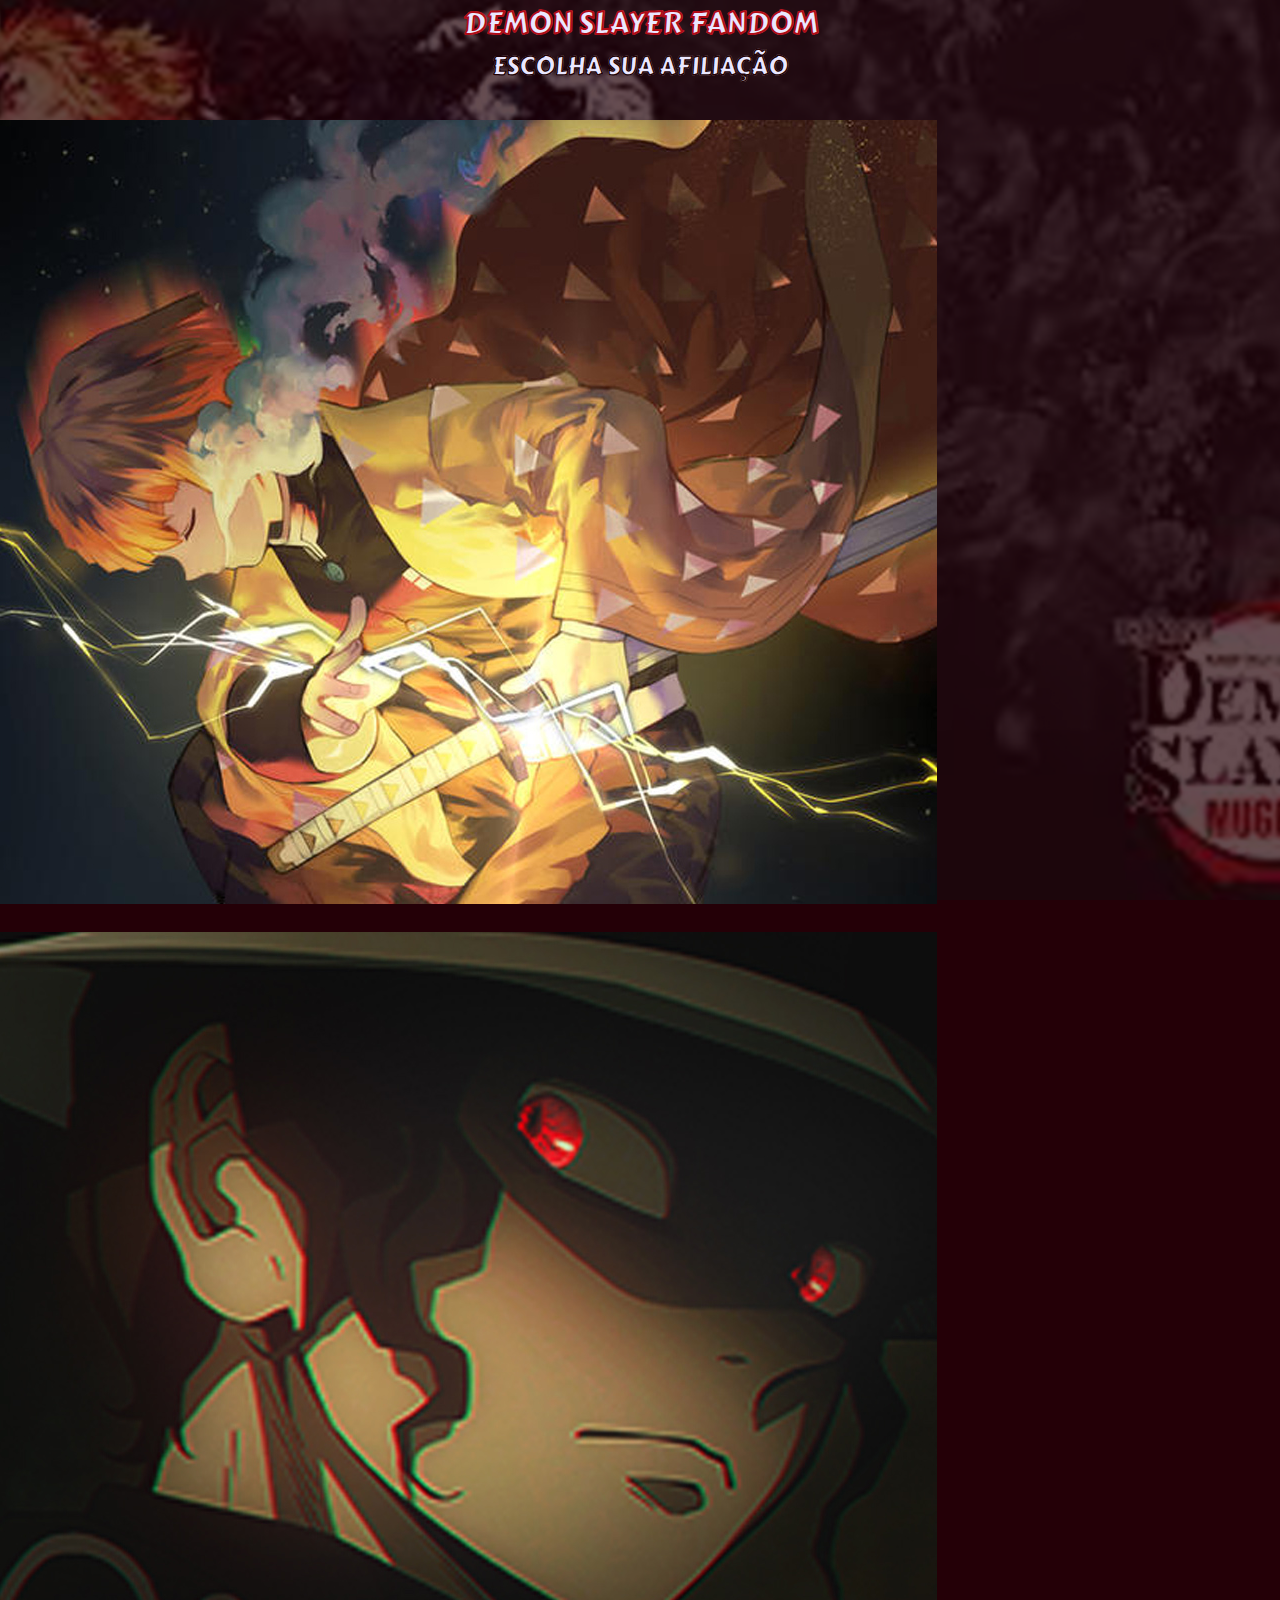
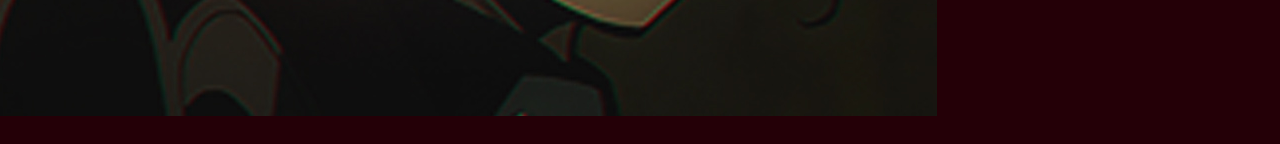
<file: index.html>
<!DOCTYPE html>
<html lang="pt-BR">

<head>
    <meta charset="UTF-8">
    <meta name="viewport" content="width=device-width, initial-scale=1.0">
    <link rel="icon" type="image/jpg" href="./src/img-db/tanjiro-mask-1.png">
    <title>Demon Slayer Fandom</title>

    <link rel="preconnect" href="https://fonts.googleapis.com">
    <link rel="preconnect" href="https://fonts.gstatic.com" crossorigin>
    <link href="https://fonts.googleapis.com/css2?family=Barlow:wght@300;400;700&family=Carter+One&display=swap" rel="stylesheet">

    <link rel="stylesheet" href="./src/css/reset.css">
    <link rel="stylesheet" href="./src/css/styles.css">
    <link rel="stylesheet" href="./src/css/responsive.css">
</head>

<body>
    <header class="cabecalho">
        <h1 class="titulo-cabecalho">DEMON SLAYER FANDOM</h1>
        </section>
        <h2 class="selecao-afiliacao">ESCOLHA SUA AFILIAÇÃO</h2>
    </header>
    <main class="selecao-personagens">
        <section class="selecao-afiliacao-box">
            <div class="demon-slayer">
                <a href="pagina-selecao.html"><img src="./src/img-db/demon-slayer-zenitsu.jpg" alt="Imagem do Zenitsu que funciona como link" width="940" height="784"></a>
            </div>
            <div class="demon">
                <a href="pagina-selecao-demon.html"><img src="./src/img-db/demon-muzan.jpg" alt="Imagem do Muzan que funciona como link" width="940" height="784"></a>
            </div>
        </section>
    </main>
</body>

</html>
</file>
<file: src/css/styles.css>
body{
    font-family: "Barlow", sans-serif;
    background-color: #240007;
    color:  #eae7ff;
    display: block;
    align-items: center;
}
body::before{
    content: "";
    background-image: url(../img-db/bg-site-1.jpg);
    background-repeat: no-repeat;
    background-size: cover;
    background-position: center;
    width: 100%;
    height: 100%;
    position: absolute;
    z-index: -1;
    opacity: 0.3;
}
.titulo-cabecalho{
    font-family: "Carter One", cursive;
    font-size: 45px;
    text-align: center;
    -webkit-text-stroke: 1px #b00c17;
}
.cabecalho .selecao-afiliacao{
    font-family: "Carter One", cursive;
    font-size: 30px;
    text-align: center;
    -webkit-text-stroke: 0.5px #210003;
    margin-bottom: 10px;
}
.selecao-personagens{
    display: flex;
    align-items: center;
    gap: 10px;
    min-height: calc(100vh - 292.800px);
    justify-content: center;
}
.selecao-personagens .lista-personagens{
    display: flex;
    flex-wrap: wrap;
    gap: 12px;
    justify-content: center;
}
.selecao-personagens .personagens{
    display: flex;
    flex-direction: column;
    align-items: center;
    max-width: 940px;
    gap: 15px;
}
.selecao-personagens .personagens .personagens-box{
    width: 912px;
    height: 753px;
}
.selecao-personagens .personagens .titulo-selecao-personagens{
    font-size: 30px;
    text-transform: uppercase;
    letter-spacing: 2px;
    border-bottom: 2px solid #eae7ff;
    border-top: 2px solid #eae7ff;
    width: 100%;
    text-align: center;
    margin-bottom: 20px;
    margin-top: -13px;
}
.lista-personagens .personagem img{
    width: 100%;
    height: 100%;
}
.lista-personagens .personagem.selecionado{
    box-shadow: 0px 0px 10px 5px #ca151b;
}
.personagem-selecionado{
    text-align: center;
    width: 940px;
    height: 784px;
}
.personagem-selecionado .pesonagem-selecionado-box{
    width: 912px;
    height: 753px;
}
.personagem-selecionado .personagem-grande{
    width: 912px;
    height: 557px;
}
.personagem-selecionado .nome-personagem{
    border-bottom: 2px solid #eae7ff;
    border-top: 2px solid #eae7ff;
    width: 100%;
    text-align: center;
    letter-spacing: 2px;
    text-transform: uppercase;
    margin: 1px;
    font-size: 25px;
}
.personagem-selecionado .descricao-personagem{
    font-size: 22px;
    line-height: 22px;
    text-align: center;
    margin-top: 10px;
}
.selecao-personagens .selecao-afiliacao-box{
    max-width: 1910px auto;
    max-height: 803px auto;
}
.demon-slayer{
    display: flex;
    flex-direction: column;
    align-items: center;
    max-width: 940px;
    gap: 15px;
}
.demon{
    display: flex;
    flex-direction: column;
    align-items: center;
    max-width: 940px;
    gap: 15px;
}
</file>
<file: src/css/responsive.css>
@media (max-width: 1920px){
    .cabecalho .titulo-cabecalho{
        font-size: 30px;
    }
    .cabecalho .selecao-afiliacao{
        font-size: 25px;
    }
    .selecao-personagens{
        flex-direction: column-reverse;
        max-width: 940px;
        margin: 0px auto;
    }
    .selecao-personagens .personagens{
        margin-top: 10px;
    }
    .selecao-personagens .personagens .titulo-selecao-personagens{
        font-size: 22px;
        width: 102%;
    }
    .selecao-personagens .lista-personagens{
        gap: 2px;
    }
    .selecao-personagens .personagens .lista-personagens .personagem img{
        width: 60px;
    }
    .personagem-selecionado{
        margin-bottom: -125px;
    }
    .personagem-selecionado .nome-personagem{
        width: 80%;
        font-size: 22px;
        margin: 10px auto;
    }
    .personagem-selecionado .descricao-personagem{
        width: 80%;
        font-size: 18px;
        margin: 0px auto;
    }
    .personagem-selecionado .personagem-grande{
        width: 80%;
        height: 60%;
        margin-top: 10px;
    }
    .selecao-personagens .selecao-afiliacao-box{
        flex-direction: row;
        width: 1920px auto;
        height: 892px auto;
    }
    .selecao-personagens .selecao-afiliacao-box .demon-slayer{
        width: 60%;
        height: 40%;
        margin: 25px;
    }
    .selecao-personagens .selecao-afiliacao-box .demon{
        width: 60%;
        height: 40%;
        margin: 25px;
    }
}
</file>
